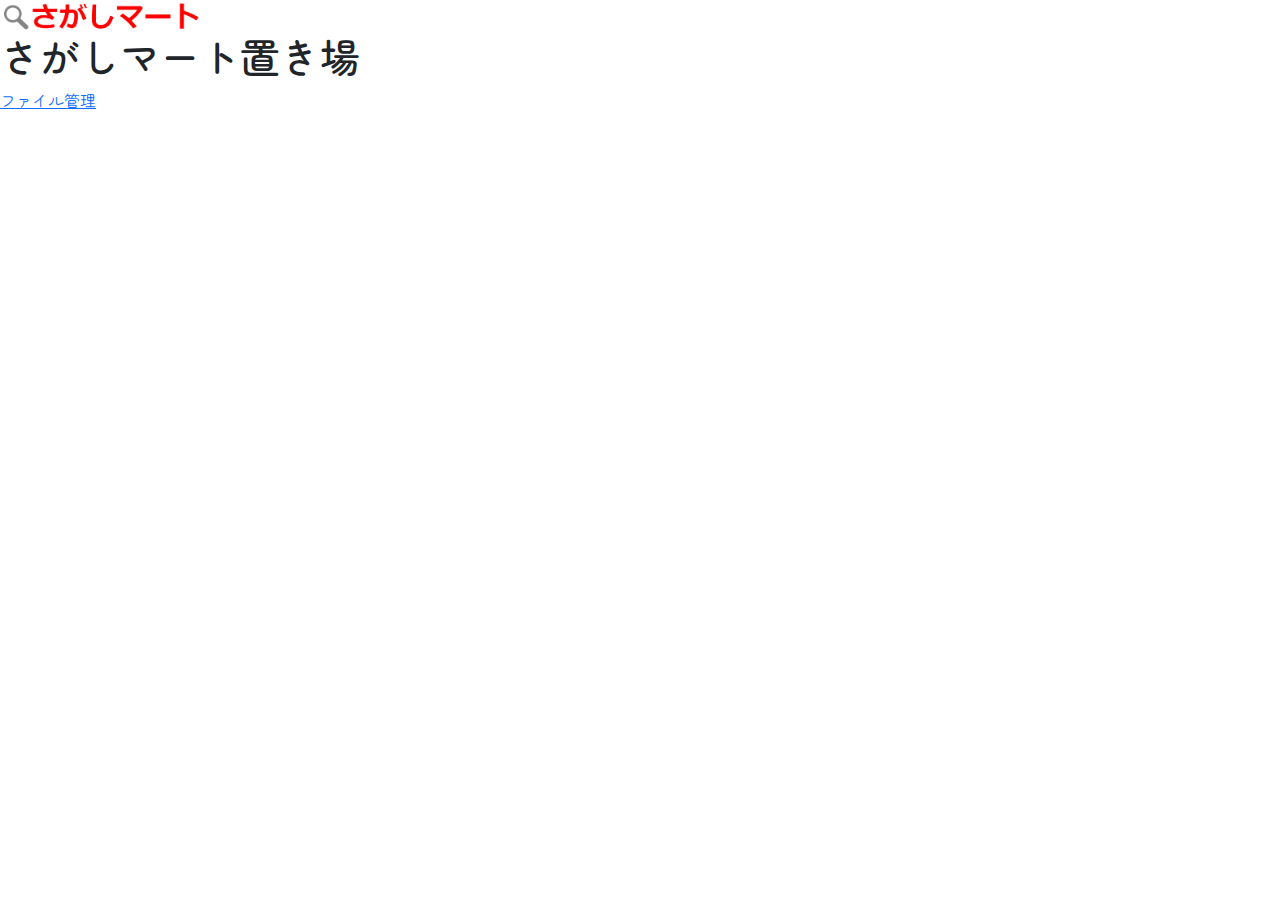
<file: index.html>
<!DOCTYPE html>
<html>
  <head>
    <meta charset="UTF-8">
    <title>さがしマート置き場 - Top</title>
    <link rel="stylesheet" href="css/style.css">
  </head>
  <body>
    <img src="/data/images/logo.png" width="200">
    <h1>さがしマート置き場</h1>
    <a href="file_manager/">ファイル管理</a><br>
  </body>
</html>
</file>
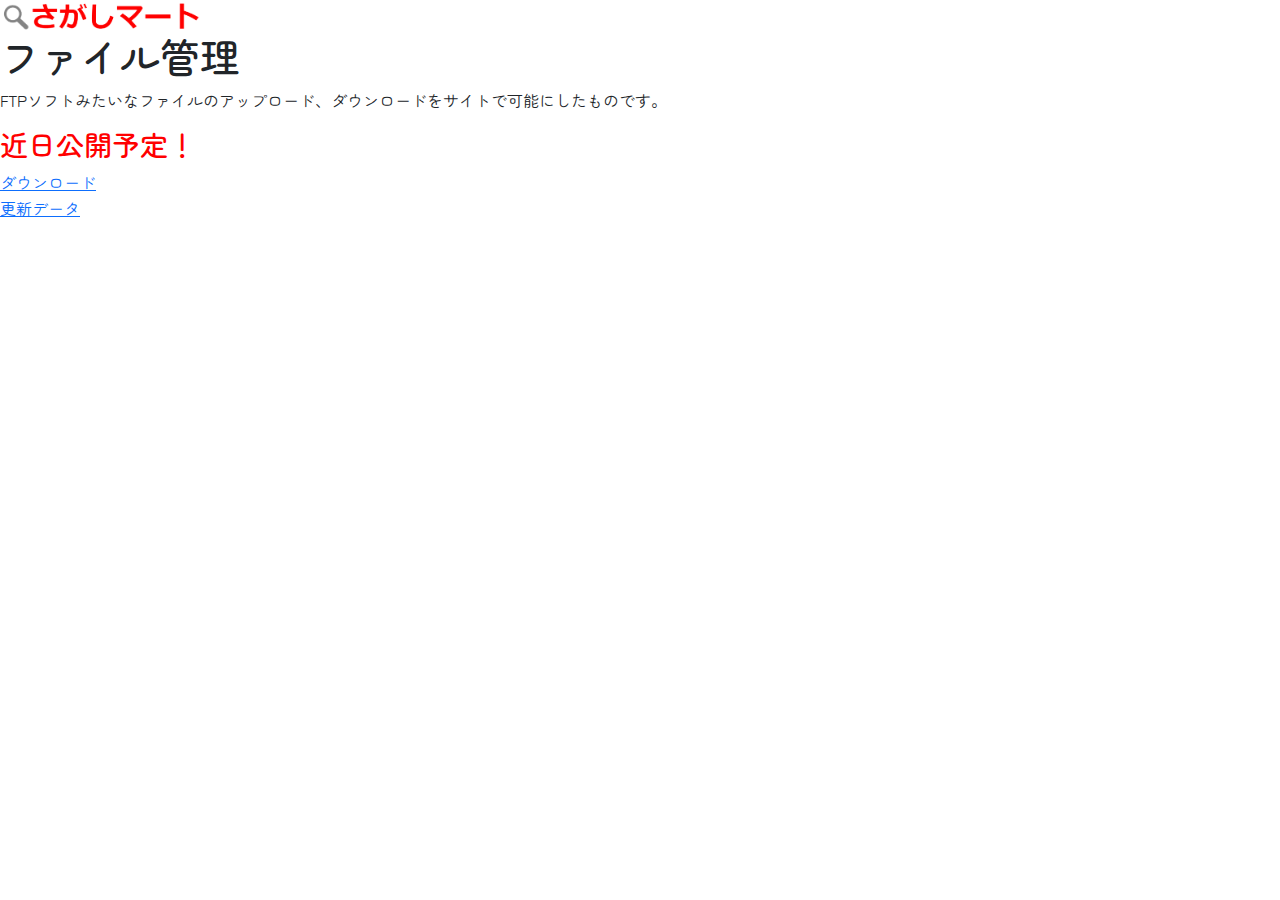
<file: __admin/index.html>
<!DOCTYPE html>
<html>
  <head>
    <meta charset="UTF-8">
    <title>さがしマート置き場 - ファイル管理</title>
    <link rel="stylesheet" href="/css/style.css" />
    <style>
      h3 {
        color: red;
      }
    </style>
  </head>
  <body>
    <img src="/data/images/logo.png" width="200">
    <h1>ファイル管理</h1>
    <p>FTPソフトみたいなファイルのアップロード、ダウンロードをサイトで可能にしたものです。</p>
    <h3>近日公開予定！</h3>
    <a href="./download/__admin.zip" disabled>ダウンロード</a><br>
    <a href="./update/001.zip" disabled>更新データ</a><br>
  </body>
</html>
</file>
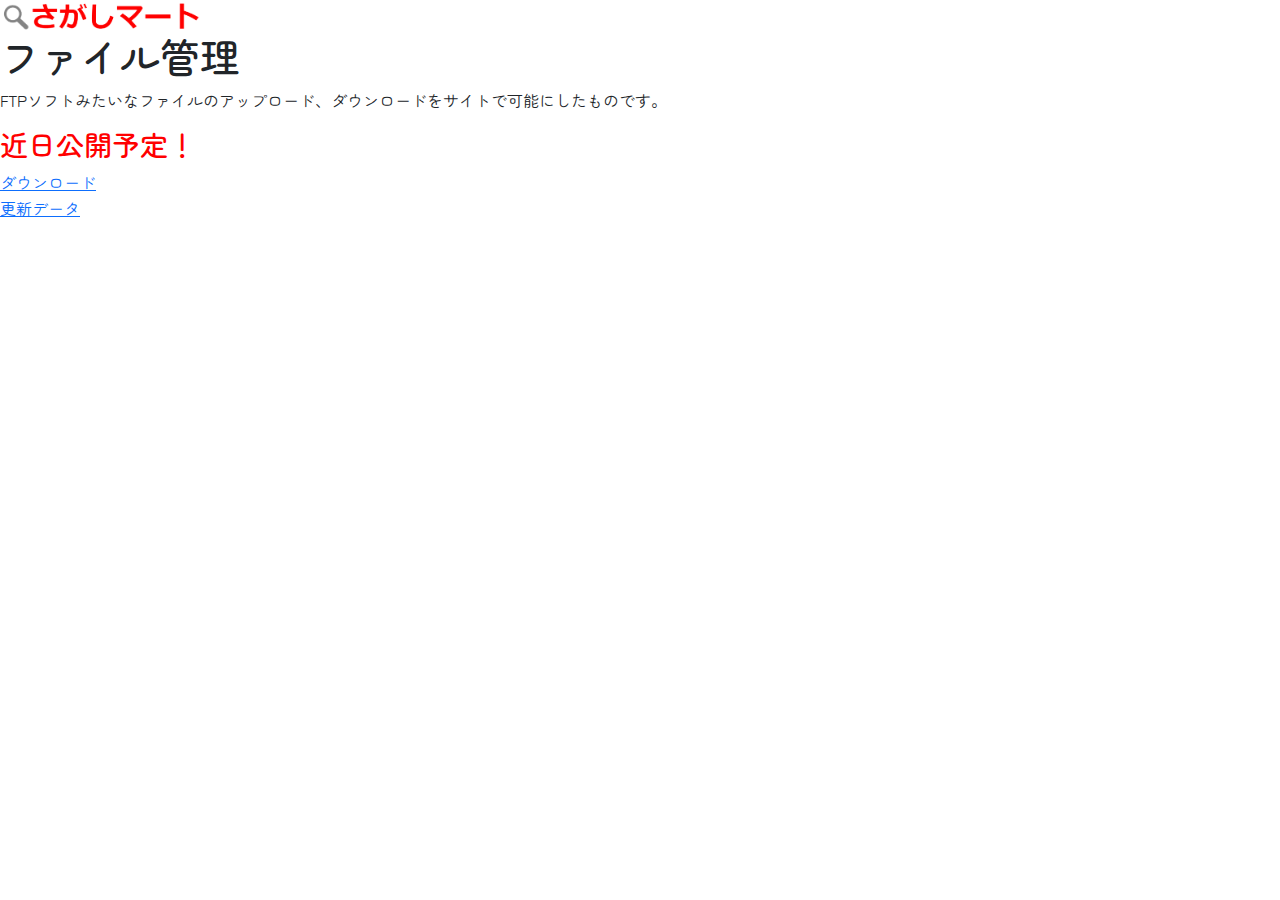
<file: file_manager/index.html>
<!DOCTYPE html>
<html>
  <head>
    <meta charset="UTF-8">
    <title>さがしマート置き場 - ファイル管理</title>
    <link rel="stylesheet" href="/css/style.css" />
    <style>
      h3 {
        color: red;
      }
      a {
         pointer-events:none;
      }
    </style>
  </head>
  <body>
    <img src="/data/images/logo.png" width="200">
    <h1>ファイル管理</h1>
    <p>FTPソフトみたいなファイルのアップロード、ダウンロードをサイトで可能にしたものです。</p>
    <h3>近日公開予定！</h3>
    <a href="./download/__admin.zip">ダウンロード</a><br>
    <a href="./update/001.zip">更新データ</a><br>
  </body>
</html>
</file>
<file: css/style.css>
@import url("https://cdn.jsdelivr.net/npm/bootstrap@5.3.0/dist/css/bootstrap.min.css");
@import url("https://fonts.googleapis.com/css?family=Zen+Maru+Gothic");
* {
    font-family: 'Zen Maru Gothic';
}
html,body {
  width: 100%;
  height: 100%;
}
</file>
